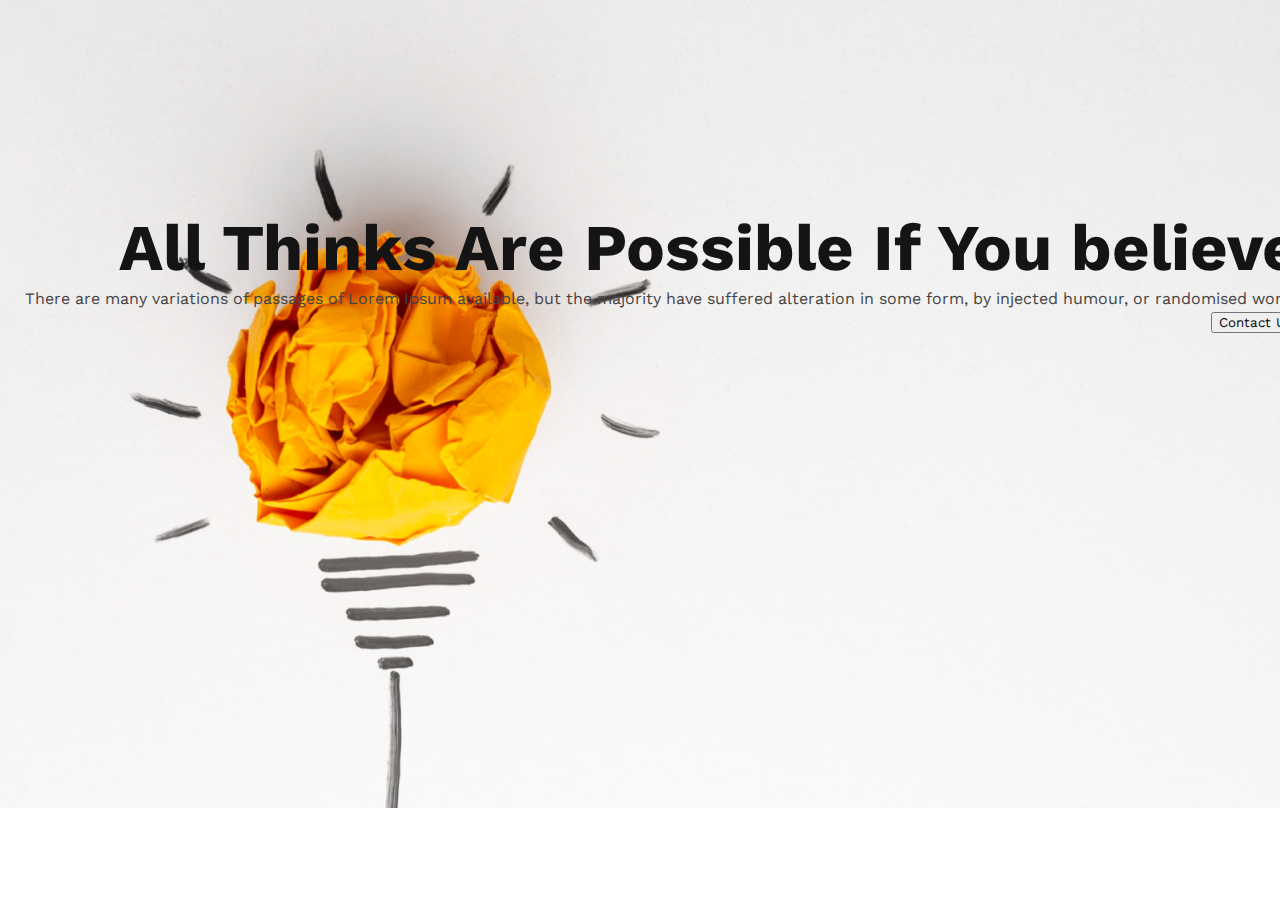
<file: practiceTaskOne.html>
<!DOCTYPE html>
<html lang="en">
<head>
    <meta charset="UTF-8">
    <meta name="viewport" content="width=device-width, initial-scale=1.0">
    <title>Practice Task One</title>
    <link rel="stylesheet" href="styles/practiceTaskTwo.css">
</head>
<body>
    <header>
        <div class="firstDiv">
            <h2>All Thinks Are Possible If You believe</h2>
            <p>There are many variations of passages of Lorem Ipsum available, but the majority have suffered alteration in some form, by injected humour, or randomised words</p>
            <button>Contact Us</button>
        </div>
    </header>
</body>
</html>
</file>
<file: styles/practiceTaskTwo.css>
/* Imported Font */
  @import url('https://fonts.googleapis.com/css2?family=Work+Sans:wght@400;600;700;800&display=swap');

/* Shared Styles */
*{
    font-family: 'Work Sans', sans-serif;
    margin: 0;
}

/* Designing Header Section */

header{
    background-image: url("../images/banner/banner1.png");
    width: 1300px;
    height: 808px;
}

.firstDiv{
    text-align: right;
    padding-top: 210px;
    /* padding-right: 230px; */
}

.firstDiv h2{
    /* width: 500px; */
    color: #151414;
    text-align: right;
    font-size: 65px;
    font-weight: 700;
}

.firstDiv p{
    color: var(--Dark-02, #444343);
text-align: right;
font-family: Work Sans;
 
font-weight: 400;
line-height: 26px;
}
</file>
